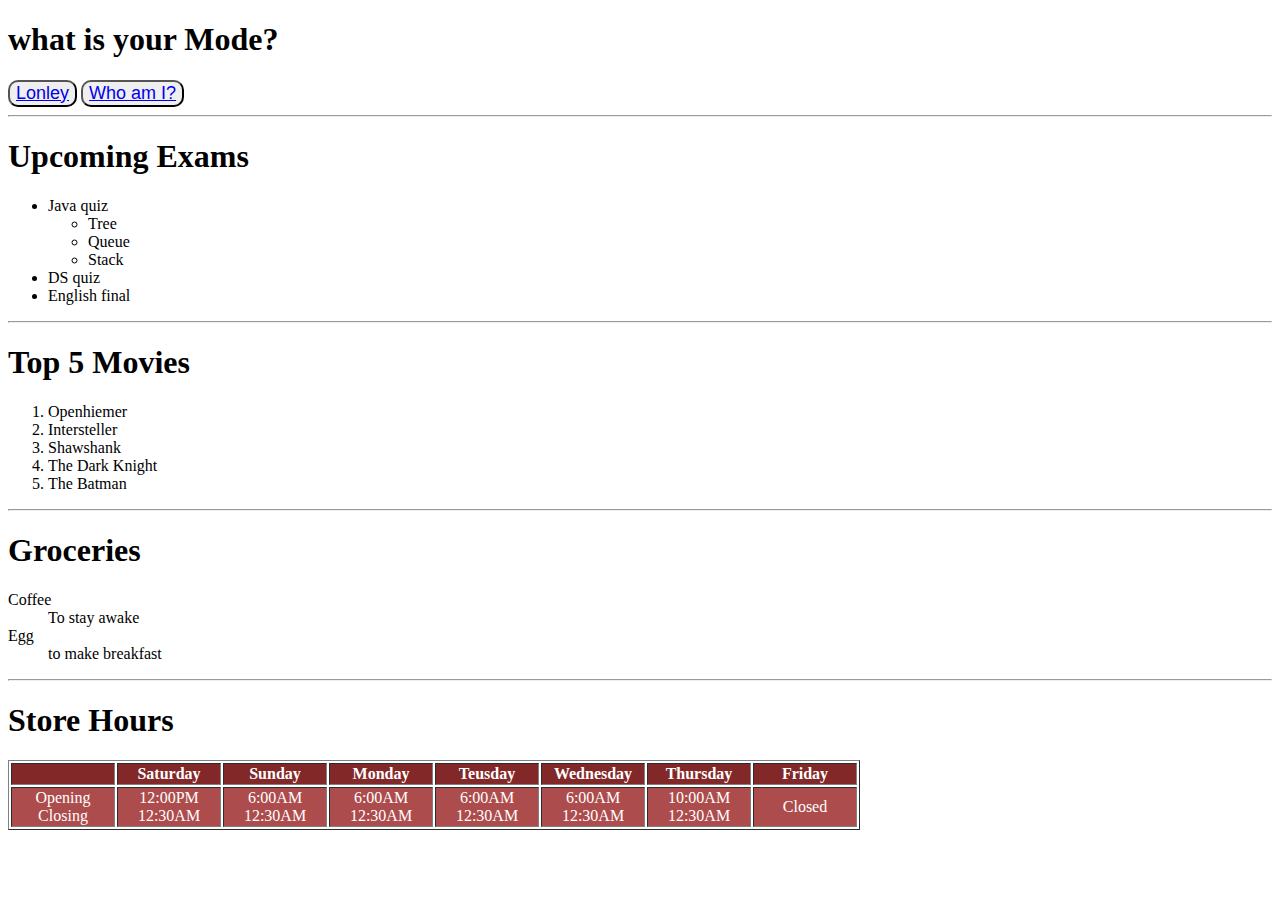
<file: List.html>
<!DOCTYPE html>
<html>
    <head>
        <title>New</title>
    </head>
    <body>

        <h1>what is your Mode?</h1>
        <button style="font-size: 18px; border-radius: 10px;">
            <a href="https://youtu.be/pGBWdZZeL2s?si=GgbDHFlBLxtUxbNa" target="_blank">
                Lonley
            </a>
        </button>
        <button style="font-size: 18px; border-radius: 10px;">
            <a href="z.html" target="_blank">
                Who am I?
            </a>
        </button>

        <hr>

    <h1>Upcoming Exams</h1>
    <ul> 
        <li>Java quiz</li>
        <ul>
            <li>Tree</li>
            <li>Queue</li>
            <li>Stack</li>

        </ul>
        <li>DS quiz</li>
        <li>English final</li>
    </ul>
    <hr>
    <h1>Top 5 Movies</h1>
    <ol>
        <li>Openhiemer</li>
        <li>Intersteller</li>
        <li>Shawshank</li>
        <li>The Dark Knight</li>
        <li>The Batman</li>
    </ol>
    <hr>
    <h1>Groceries</h1>
    <dl>
        <dt>Coffee</dt>
        <dd>To stay awake</dd>
        <dt>Egg</dt>
        <dd>to make breakfast</dd>

    </dl>

    <hr>
    <h1>Store Hours</h1>
    <table border="1">
        <tr align="Center" style="color:rgb(255, 255, 255);background-color: rgb(130, 40, 40);">
            <th width="100"></th>
            <th width="100">Saturday</th>
            <th width="100">Sunday</th>
            <th width="100">Monday</th>
            <th width="100">Teusday</th>
            <th width="100">Wednesday</th>
            <th width="100">Thursday</th>
            <th width="100">Friday</th>
        </tr>
        <tr align="Center" style="color:white;background-color: rgb(173, 76, 76);">
            <td>Opening Closing</td>
            <td>12:00PM 12:30AM</td>
            <td>6:00AM 12:30AM</td>
            <td>6:00AM 12:30AM</td>
            <td>6:00AM 12:30AM</td>
            <td>6:00AM 12:30AM</td>
            <td>10:00AM 12:30AM</td>
            <td>Closed</td>
        </tr>
        
    </table>






    </body>
</file>
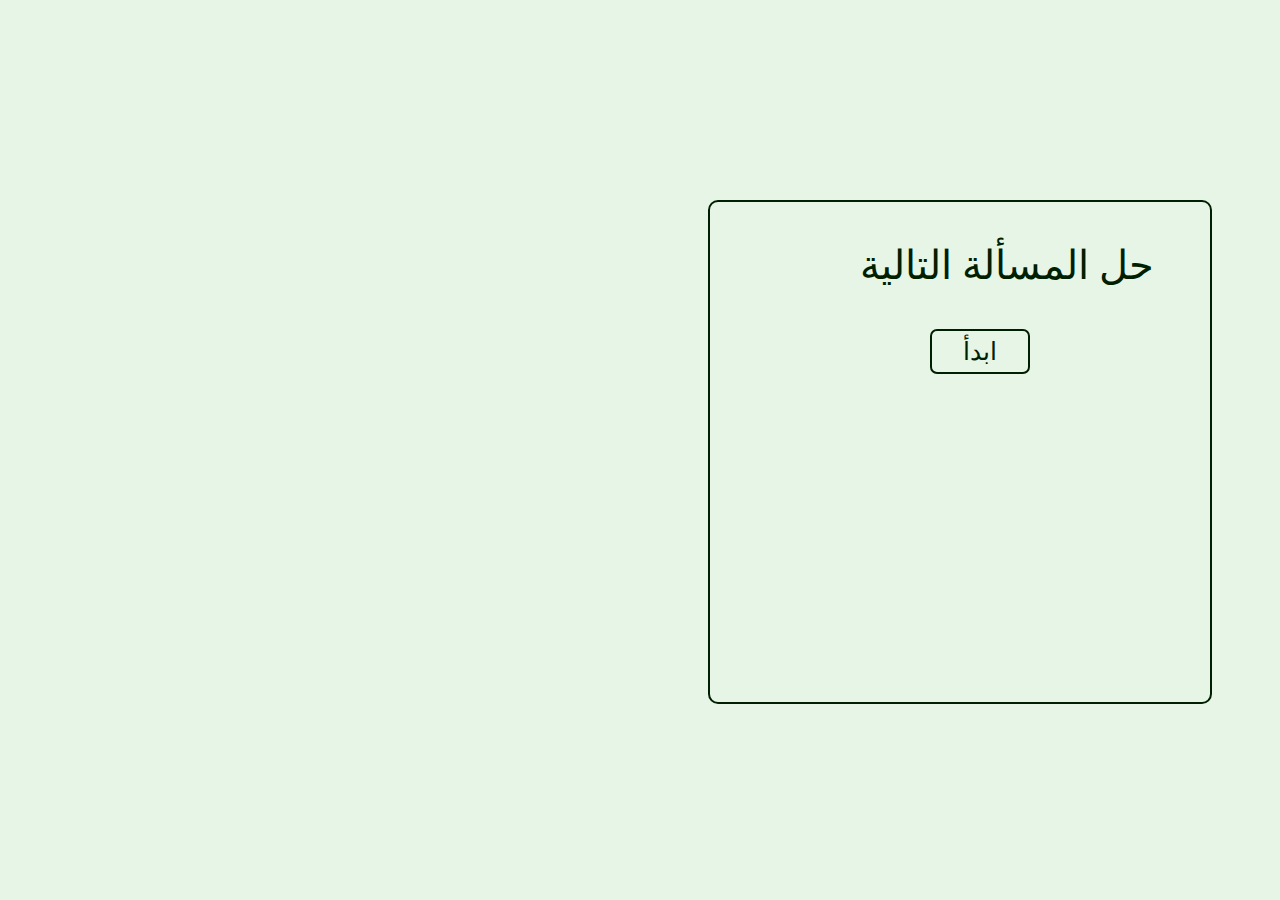
<file: mult.html>
<!DOCTYPE html>
<html>
    <head>
        <title>Osama</title>
        <link rel="icon" href="os.jpeg">
        <link rel="stylesheet" href="mult.css">
 
    </head>
    <body class="p">
        <div id="cards">
        <p id="head">حل المسألة التالية</p>
        <div id="mult">
            <p id="one"></p><pre> X </pre><p id="two"></p>
        </div>
        <div id="IN"><input type="text" placeholder="...أدخل إجابتك هنا" id="in"></div>
        <div id="but">
            <button onclick="checkAnswer(), random()"class="button" id="j">تحقق</button>
            <button onclick="random(), showmult(), showIn(), showj(), hidei()"
            class="button" id="i">ابدأ</button>
        </div>          
        
        </div>
        <script>
            let correctAnswer = 0;
            let counter = 0;
            let rigth = 0;
            
            function random() {
                const num1 = Math.floor(Math.random() * 10);
                const num2 = Math.floor(Math.random() * 10);
                document.getElementById("one").innerHTML = num1;
                document.getElementById("two").innerHTML = num2;
                correctAnswer = num1 * num2;
            }
            
            function showmult() {
                document.getElementById('mult').style.display = 'flex';
            }
            function showj() {
                document.getElementById('j').style.display = 'flex';
            }
            function hidei() {
                document.getElementById('i').style.display = 'none';
            }
            
            function showIn() {
                document.getElementById('IN').style.display = 'flex';
                // Add event listener for the Enter key
                document.getElementById('in').addEventListener('keypress', function(event) {
                    if (event.key === 'Enter') {
                        checkAnswer(); // Call checkAnswer function on Enter key press
                        random()
                    }
                });
            }
            
            function checkAnswer() {
                const userAnswer = parseInt(document.getElementById("in").value);
                if (userAnswer === correctAnswer) {
                    alert("إجابة صحيحة!");
                    rigth+=1
                } else {
                    alert("إجابة خاطئة! حاول مرة أخرى.");
                }
                document.getElementById("in").value = ""; }
                </script>
    </body>
</html>
</file>
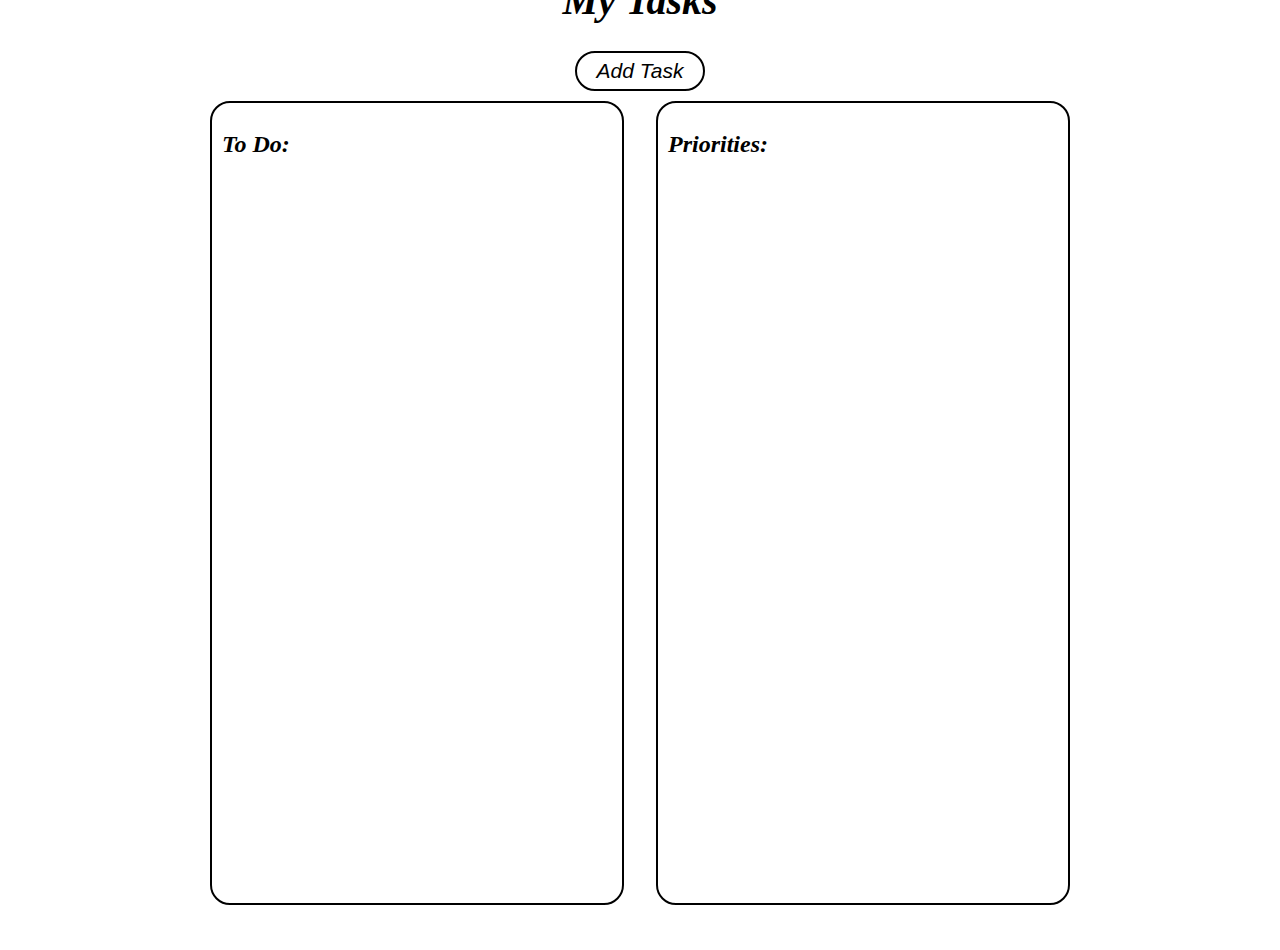
<file: To-do list/to-do.html>
<!DOCTYPE html>
<html>
    <head>
        <title>To-Do list</title>
        <link rel="icon" href="img/pen.jpg">
        <link rel="stylesheet" href="style.css">
    </head>
    <body>
        <div id="all">
            <div id="top"><h1>My Tasks</h1></div>
            <button class="custom-btn btn-1" id="add">Add Task</button>
    
            <div id="inputContainer" style="display: none;">
                <label for="taskInput">New Task:</label>
                <input type="text" id="taskInput">
                <div id="but">
                    <button id="toDoButton" class="custom-btn btn-1">To Do</button>
                    <button id="priorityButton" class="custom-btn btn-1">Priorities</button>
                </div>
            </div>

    

        <br>


        <div class="tasks">
            <div id="todo">
                <p>To Do:</p>
                <ul id="toDoList"></ul>
            </div>
            <div id="pr">
                <p>Priorities:</p>
                <ul id="pp"></ul>
            </div>
        </div>
    </div>






        </div>
        <script>
        function showInputContainer() {
            document.getElementById('inputContainer').style.display = 'block';
            document.getElementById('taskInput').focus();
        }

        function hideInputContainer() {
            document.getElementById('inputContainer').style.display = 'none'; 
            document.getElementById('taskInput').value = ''; // Clear input field
        }

            // Function to add a new task
            function newTask() {
            const taskInput = document.getElementById('taskInput');
            const taskValue = taskInput.value;

            if (taskValue.trim() !== '') {
                const li = document.createElement('li');
                li.textContent = taskValue;
                const toDoList = document.getElementById('toDoList');
                toDoList.appendChild(li);
                taskInput.value = ''; // Clear the input field
            } else {
                alert("Please enter a task.");
            }
        }

        // Function to add a new priority task
        function newPriorities() {
            const taskInput = document.getElementById('taskInput');
            const taskValue = taskInput.value;

            if (taskValue.trim() !== '') {
                const li = document.createElement('li');
                li.textContent = taskValue;
                const priorityList = document.getElementById('pp');
                priorityList.appendChild(li);
                taskInput.value = ''; // Clear the input field
            } else {
                alert("Please enter a task.");
            }
        }

            // Add event listener to the "Add" button
            document.getElementById('add').addEventListener('click', function() {
                showInputContainer(); // Show the input field
            });
            document.getElementById('toDoButton').addEventListener('click', function() {
            newTask(); // Call the newTask function to add a task
            hideInputContainer(); // Hide the input container after adding
        });

        // Add event listener to the "Priorities" button
        document.getElementById('priorityButton').addEventListener('click', function() {
            newPriorities(); // Call the newPriorities function to add a task
            hideInputContainer(); // Hide the input container after adding
        });
        </script>
    </body>
    <!--23/10/2024-->
</file>
<file: mult.css>
.p{
    background-color: #e6f5e6;
    font-family: 'Droid Arabic Kufi', serif;
    font-size: 40px;
    justify-content: center;    align-items: center;

}
#cards{
    display: block;
    border: 2px solid #001f00;border-radius: 10px;
    height: 500px;width: 500px;
    margin-left: 700px;
    margin-top: 200px;   
    align-items:  firstbaseline;
    padding-top: 20px ;
    padding: 0px;}
#head{
    height: fit-content;
    font-family: 'Droid Arabic Kufi', serif;
    font-size: 40px; color:#001f00 ;
    padding-left: 150px;}
#mult{
    display: none;
    margin-top: 50px; padding-left: 40px;
    height: 80px;
    justify-content: center;    align-items: center;}

#IN{
    display: none;
    margin-top: 20px; padding-left: 40px;
    justify-content: center;    align-items: center;}

#in{ 
    height: 45px; 
    background-color: transparent;
    outline: none; margin-bottom: 15px;
    border: 2px solid #001f00; border-radius: 10px;
    padding-left: 50px;    font-size: 30px;
}
#but{
    display: flex;
    height: 50px;
    justify-content: center;}

.button{
    font-family: serif;    font-weight: 300;
    color: #001f00;    font-size: 25px;
    margin-left: 40px;  width: 100px;
    background-color: transparent; height: 45px;
    border: 2px solid #001f00;    cursor: pointer;
    border-radius: 7px;}
.button:hover {
    color: #e6f5e6;
    background-color: #001f00;
    box-shadow: rgba(0, 0, 0, 0.25) 0 8px 15px;
    transform: translateY(-2px);}
.button:active {
    box-shadow: none;
    transform: translateY(0);}
#i{
    display: block;
}
#j{
    padding-left: 25px;
    display: none;
}
</file>
<file: To-do list/style.css>
#top {
    display: flex;
    justify-content: center;
    margin: 0 auto;
    text-align: center;
}
body{
    font-size: 20px;
    font-style: italic;
    font-weight: bold
}
button {
    margin-bottom: 10px;
    outline: none;
}
.custom-btn {
    width: 130px;
    height: 40px;
    font-size: 21px;
    border: 2px solid #000;
    border-radius: 20px;
    font-family: 'Lato', sans-serif;
    font-style: italic;
    font-weight: 400;
    background: transparent;
    cursor: pointer;
    transition: all 0.3s ease;
    position: relative;
    display: inline-block;
}

.btn-1 {
    transition: all 0.3s ease;
}

.btn-1:hover {
     box-shadow:
     -7px -7px 20px 0px #ffffff99,
     -4px -4px 5px 0px #fff9,
     7px 7px 20px 0px #0002,
     4px 4px 5px 0px #0001;
  }
#inputContainer {
    margin: 20px;
    display: none; 
    align-items: center; 
}
#taskInput {
    height: 25px;
    font-size: 20px; 
    border-radius: 20px;
    padding-left: 10px;
    margin-bottom: 30px;
}
#todo {
    display: flex;
    flex-direction: column; /* Arrange items in a column */
    border: 2px solid;
    height: auto; /* Adjust height to content */
    width: 400px;
    border-radius: 20px;
    line-height: 35px;
    padding-left: 10px;
    margin-left: 20px;
}


.tasks {
    font-size: larger;
    display: flex; /* Use Flexbox to align items in a row */
    justify-content: space-between; /* Space between the two sections */
    text-align: left;
}
.tasks ul{
    font-size: large;

}

#pr {
    display: flex;
    flex-direction: column; /* Arrange items in a column */
    border: 2px solid;
    min-height: 800px;
    height: auto; /* Adjust height to content */
    width: 400px; /* Ensure width matches the To Do section */
    border-radius: 20px;
    line-height: 35px;
    padding-left: 10px;
    margin-right: 20px;
}


#all{
    position: absolute; /* Absolute positioning */
    top: 50%; /* Move down 50% of the viewport height */
    left: 50%; /* Move right 50% of the viewport width */
    transform: translate(-50%, -50%);
    justify-content: center; /* Center horizontally */
    align-items: center;

    min-height: 1000px;
    height: auto; /* Adjust height to content */
    width: 900px; /* Ensure width matches the To Do section */
    justify-content: center;
    text-align: center;

}
</file>
